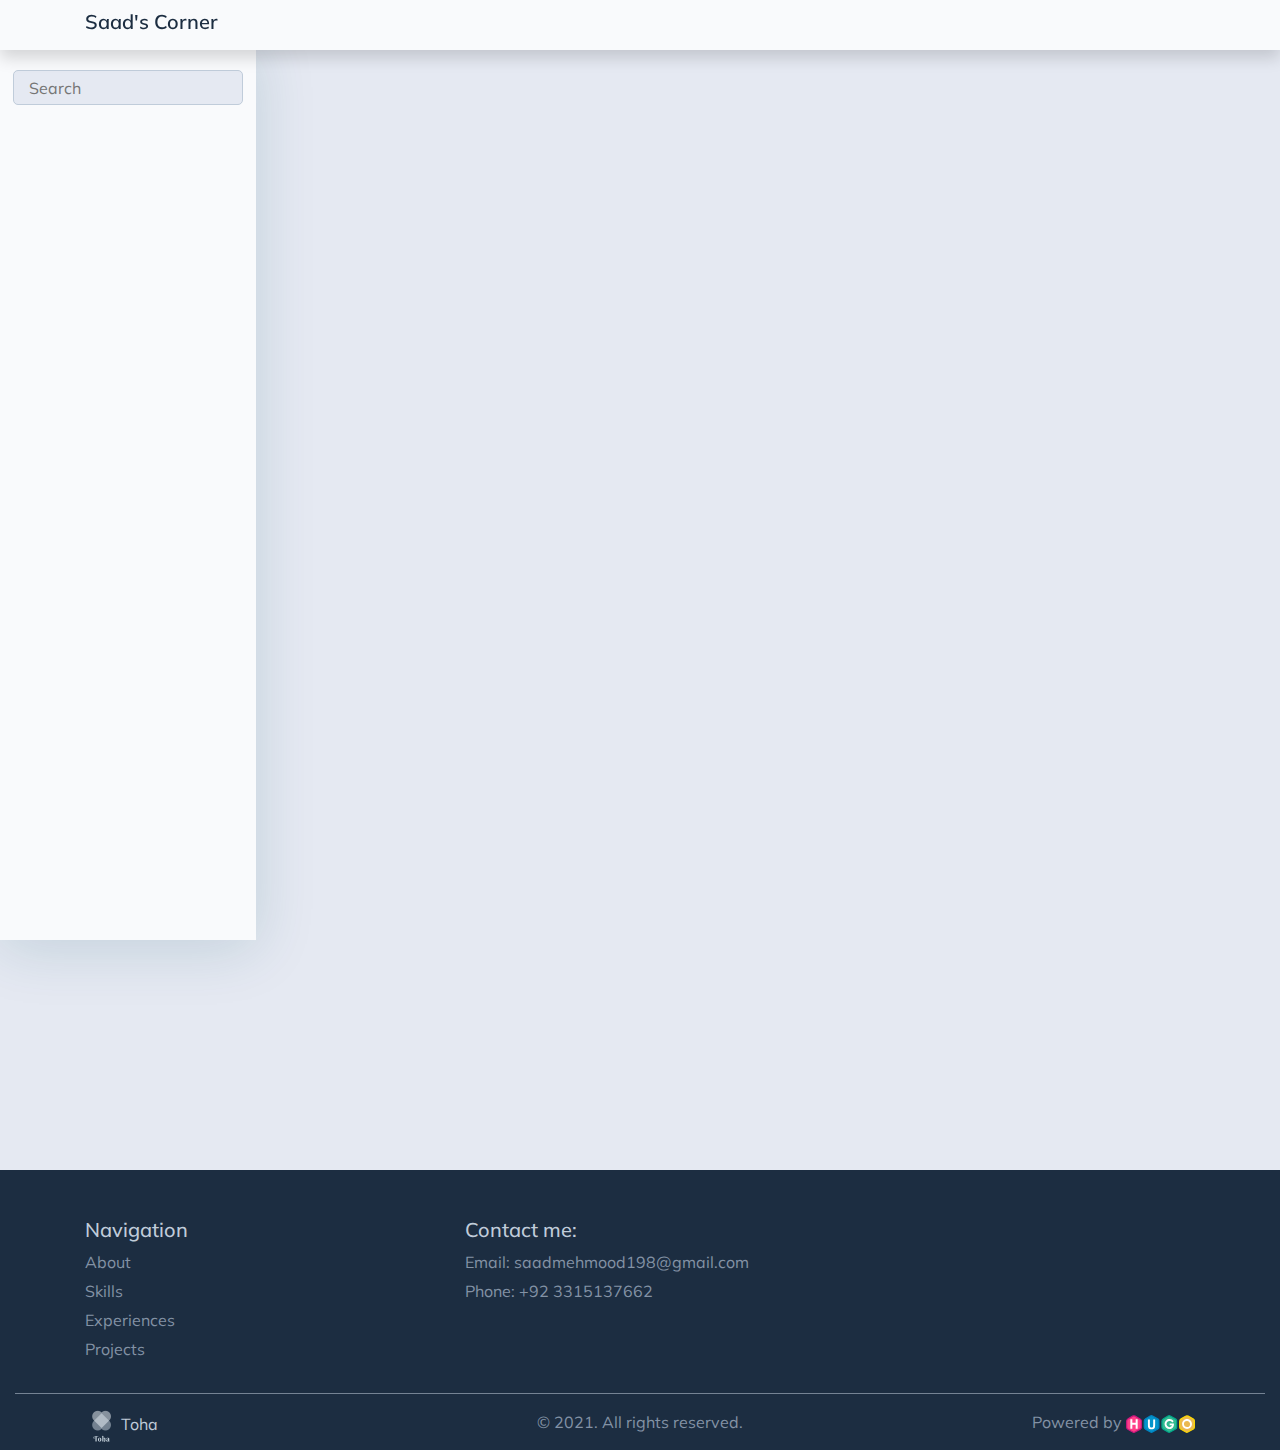
<file: categories/index.html>
<!doctype html><html><head><title>Categories</title><meta charset=utf-8><meta name=viewport content="width=device-width,initial-scale=1"><meta http-equiv=x-ua-compatible content="ie=edge"><link rel=stylesheet href=/css/bootstrap.min.css><link rel=stylesheet href=/css/layouts/main.css><link rel=stylesheet href=/css/navigators/navbar.css><link rel=stylesheet href=/css/plyr.css><link rel=stylesheet href=/css/flag-icon.min.css><link href="https://fonts.googleapis.com/css2?family=Muli:wght@300;400;500;600" rel=stylesheet><link rel=stylesheet href=https://cdnjs.cloudflare.com/ajax/libs/font-awesome/5.11.2/css/all.min.css><meta property="og:title" content="Categories"><meta property="og:description" content><meta property="og:type" content="website"><meta property="og:url" content="/categories/"><link rel=stylesheet href=/css/layouts/list.css><link rel=stylesheet href=/css/navigators/sidebar.css><link rel=stylesheet href=/css/style.css></head><body data-spy=scroll data-target=#TableOfContents data-offset=80><div class="container-fluid bg-dimmed wrapper"><nav class="navbar navbar-expand-xl top-navbar final-navbar shadow"><div class=container><button class="navbar-toggler navbar-light" id=sidebar-toggler type=button onclick=toggleSidebar()>
<span class=navbar-toggler-icon></span></button>
<a class=navbar-brand href=/>Saad's Corner</a>
<button class="navbar-toggler navbar-light" id=toc-toggler type=button onclick=toggleTOC()>
<span class=navbar-toggler-icon></span></button><div class="collapse navbar-collapse lang-selector" id=top-nav-items><ul class="navbar-nav ml-auto"></ul></div></div></nav><section class=sidebar-section id=sidebar-section><div class=sidebar-holder><div class=sidebar id=sidebar><form class=mx-auto method=get action=/search><input type=text name=keyword placeholder=Search data-search id=search-box></form><div class=sidebar-tree><ul class=tree id=tree><li id=list-heading><a href=/categories data-filter=all></a></li><div class=subtree></div></ul></div></div></div></section><section class=content-section id=content-section><div class="content container-fluid" id=content><div class="container-fluid post-card-holder" id=post-card-holder></div><div class=paginator></div></div></section></div><footer class="container-fluid text-center align-content-center footer pb-2"><div class="container pt-5"><div class="row text-left"><div class="col-md-4 col-sm-12"><h5>Navigation</h5><ul><li class=nav-item><a class=smooth-scroll href=/#about>About</a></li><li class=nav-item><a class=smooth-scroll href=/#skills>Skills</a></li><li class=nav-item><a class=smooth-scroll href=/#experiences>Experiences</a></li><li class=nav-item><a class=smooth-scroll href=/#projects>Projects</a></li></ul></div><div class="col-md-4 col-sm-12"><h5>Contact me:</h5><ul><li><span>Email:</span> <span>saadmehmood198@gmail.com</span></li><li><span>Phone:</span> <span>+92 3315137662</span></li></ul></div></div></div><hr><div class=container><div class="row text-left"><div class=col-md-4><a id=theme href=https://github.com/hossainemruz/toha target=_blank rel=noopener><img src=/images/theme-logo_hu8376fd15465fef26ffe66b6bcf0ca686_13669_32x0_resize_box_2.png alt="Toha Theme Logo">
Toha</a></div><div class="col-md-4 text-center">© 2021. All rights reserved.</div><div class="col-md-4 text-right"><a id=hugo href=https://gohugo.io/ target=_blank rel=noopener>Powered by
<img src=/images/hugo-logo.svg alt="Hugo Logo" height=18></a></div></div></div></footer><script type=text/javascript src=/js/jquery-3.4.1.min.js></script><script type=text/javascript src=/js/popper.min.js></script><script type=text/javascript src=/js/bootstrap.min.js></script><script type=text/javascript src=/js/navbar.js></script><script type=text/javascript src=/js/plyr.js></script><script type=text/javascript src=/js/main.js></script><script src=/js/list.js></script></body></html>
</file>
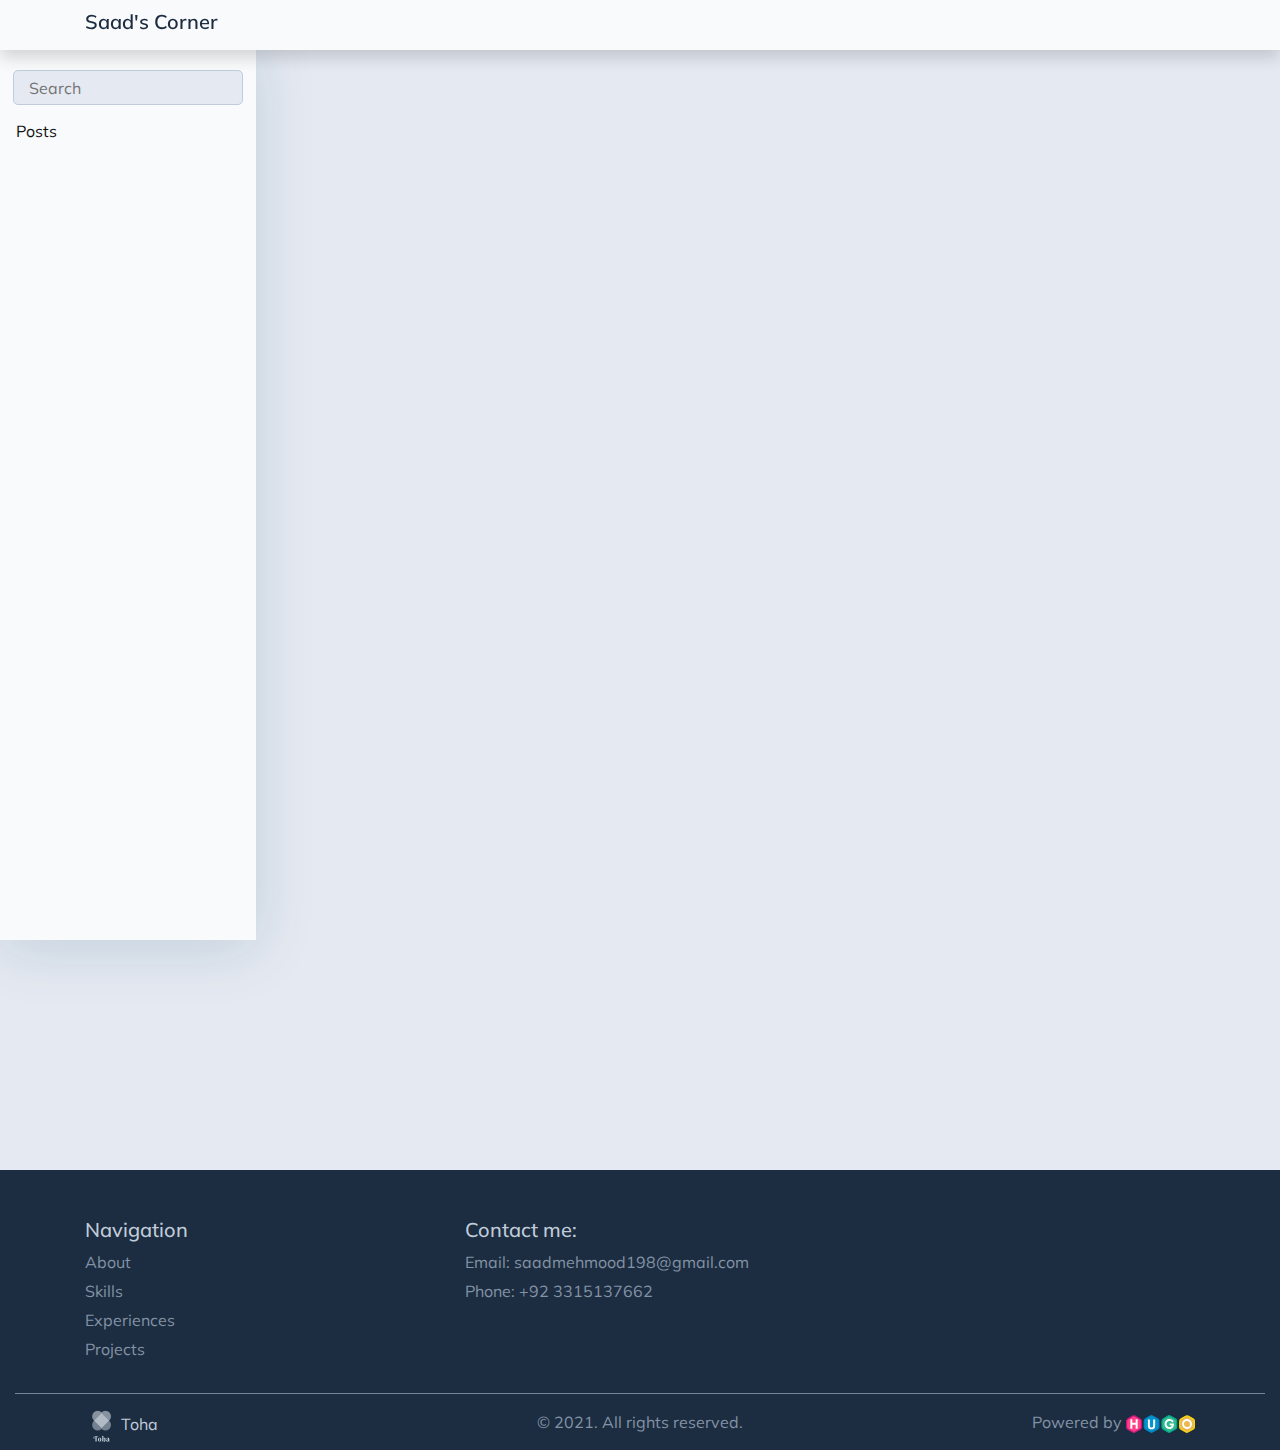
<file: posts/index.html>
<!doctype html><html><head><title>Posts</title><meta charset=utf-8><meta name=viewport content="width=device-width,initial-scale=1"><meta http-equiv=x-ua-compatible content="ie=edge"><link rel=stylesheet href=/css/bootstrap.min.css><link rel=stylesheet href=/css/layouts/main.css><link rel=stylesheet href=/css/navigators/navbar.css><link rel=stylesheet href=/css/plyr.css><link rel=stylesheet href=/css/flag-icon.min.css><link href="https://fonts.googleapis.com/css2?family=Muli:wght@300;400;500;600" rel=stylesheet><link rel=stylesheet href=https://cdnjs.cloudflare.com/ajax/libs/font-awesome/5.11.2/css/all.min.css><meta property="og:title" content="Posts"><meta property="og:description" content><meta property="og:type" content="website"><meta property="og:url" content="/posts/"><meta property="og:updated_time" content="2010-06-08T08:06:25+06:00"><link rel=stylesheet href=/css/layouts/list.css><link rel=stylesheet href=/css/navigators/sidebar.css><link rel=stylesheet href=/css/style.css></head><body data-spy=scroll data-target=#TableOfContents data-offset=80><div class="container-fluid bg-dimmed wrapper"><nav class="navbar navbar-expand-xl top-navbar final-navbar shadow"><div class=container><button class="navbar-toggler navbar-light" id=sidebar-toggler type=button onclick=toggleSidebar()>
<span class=navbar-toggler-icon></span></button>
<a class=navbar-brand href=/>Saad's Corner</a>
<button class="navbar-toggler navbar-light" id=toc-toggler type=button onclick=toggleTOC()>
<span class=navbar-toggler-icon></span></button><div class="collapse navbar-collapse lang-selector" id=top-nav-items><ul class="navbar-nav ml-auto"></ul></div></div></nav><section class=sidebar-section id=sidebar-section><div class=sidebar-holder><div class=sidebar id=sidebar><form class=mx-auto method=get action=/search><input type=text name=keyword placeholder=Search data-search id=search-box></form><div class=sidebar-tree><ul class=tree id=tree><li id=list-heading><a href=/posts data-filter=all>Posts</a></li><div class=subtree></div></ul></div></div></div></section><section class=content-section id=content-section><div class="content container-fluid" id=content><div class="container-fluid post-card-holder" id=post-card-holder></div><div class=paginator></div></div></section></div><footer class="container-fluid text-center align-content-center footer pb-2"><div class="container pt-5"><div class="row text-left"><div class="col-md-4 col-sm-12"><h5>Navigation</h5><ul><li class=nav-item><a class=smooth-scroll href=/#about>About</a></li><li class=nav-item><a class=smooth-scroll href=/#skills>Skills</a></li><li class=nav-item><a class=smooth-scroll href=/#experiences>Experiences</a></li><li class=nav-item><a class=smooth-scroll href=/#projects>Projects</a></li></ul></div><div class="col-md-4 col-sm-12"><h5>Contact me:</h5><ul><li><span>Email:</span> <span>saadmehmood198@gmail.com</span></li><li><span>Phone:</span> <span>+92 3315137662</span></li></ul></div></div></div><hr><div class=container><div class="row text-left"><div class=col-md-4><a id=theme href=https://github.com/hossainemruz/toha target=_blank rel=noopener><img src=/images/theme-logo_hu8376fd15465fef26ffe66b6bcf0ca686_13669_32x0_resize_box_2.png alt="Toha Theme Logo">
Toha</a></div><div class="col-md-4 text-center">© 2021. All rights reserved.</div><div class="col-md-4 text-right"><a id=hugo href=https://gohugo.io/ target=_blank rel=noopener>Powered by
<img src=/images/hugo-logo.svg alt="Hugo Logo" height=18></a></div></div></div></footer><script type=text/javascript src=/js/jquery-3.4.1.min.js></script><script type=text/javascript src=/js/popper.min.js></script><script type=text/javascript src=/js/bootstrap.min.js></script><script type=text/javascript src=/js/navbar.js></script><script type=text/javascript src=/js/plyr.js></script><script type=text/javascript src=/js/main.js></script><script src=/js/list.js></script></body></html>
</file>
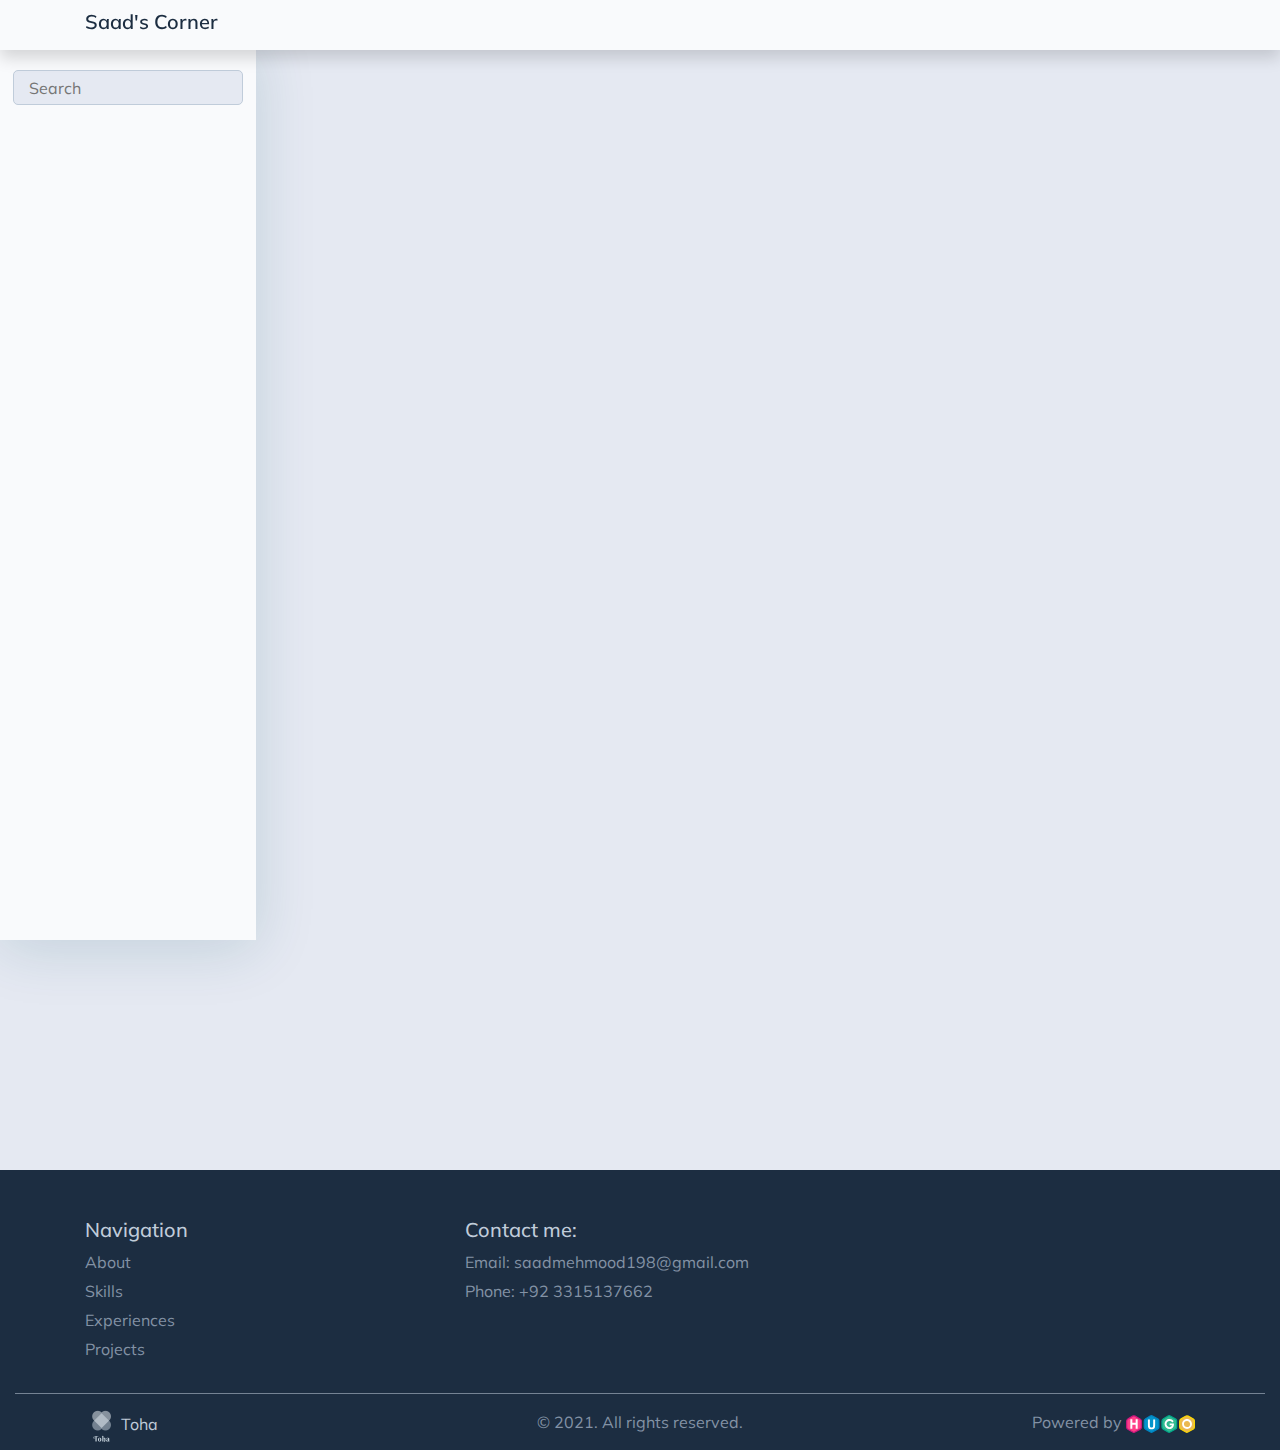
<file: tags/index.html>
<!doctype html><html><head><title>Tags</title><meta charset=utf-8><meta name=viewport content="width=device-width,initial-scale=1"><meta http-equiv=x-ua-compatible content="ie=edge"><link rel=stylesheet href=/css/bootstrap.min.css><link rel=stylesheet href=/css/layouts/main.css><link rel=stylesheet href=/css/navigators/navbar.css><link rel=stylesheet href=/css/plyr.css><link rel=stylesheet href=/css/flag-icon.min.css><link href="https://fonts.googleapis.com/css2?family=Muli:wght@300;400;500;600" rel=stylesheet><link rel=stylesheet href=https://cdnjs.cloudflare.com/ajax/libs/font-awesome/5.11.2/css/all.min.css><meta property="og:title" content="Tags"><meta property="og:description" content><meta property="og:type" content="website"><meta property="og:url" content="/tags/"><link rel=stylesheet href=/css/layouts/list.css><link rel=stylesheet href=/css/navigators/sidebar.css><link rel=stylesheet href=/css/style.css></head><body data-spy=scroll data-target=#TableOfContents data-offset=80><div class="container-fluid bg-dimmed wrapper"><nav class="navbar navbar-expand-xl top-navbar final-navbar shadow"><div class=container><button class="navbar-toggler navbar-light" id=sidebar-toggler type=button onclick=toggleSidebar()>
<span class=navbar-toggler-icon></span></button>
<a class=navbar-brand href=/>Saad's Corner</a>
<button class="navbar-toggler navbar-light" id=toc-toggler type=button onclick=toggleTOC()>
<span class=navbar-toggler-icon></span></button><div class="collapse navbar-collapse lang-selector" id=top-nav-items><ul class="navbar-nav ml-auto"></ul></div></div></nav><section class=sidebar-section id=sidebar-section><div class=sidebar-holder><div class=sidebar id=sidebar><form class=mx-auto method=get action=/search><input type=text name=keyword placeholder=Search data-search id=search-box></form><div class=sidebar-tree><ul class=tree id=tree><li id=list-heading><a href=/tags data-filter=all></a></li><div class=subtree></div></ul></div></div></div></section><section class=content-section id=content-section><div class="content container-fluid" id=content><div class="container-fluid post-card-holder" id=post-card-holder></div><div class=paginator></div></div></section></div><footer class="container-fluid text-center align-content-center footer pb-2"><div class="container pt-5"><div class="row text-left"><div class="col-md-4 col-sm-12"><h5>Navigation</h5><ul><li class=nav-item><a class=smooth-scroll href=/#about>About</a></li><li class=nav-item><a class=smooth-scroll href=/#skills>Skills</a></li><li class=nav-item><a class=smooth-scroll href=/#experiences>Experiences</a></li><li class=nav-item><a class=smooth-scroll href=/#projects>Projects</a></li></ul></div><div class="col-md-4 col-sm-12"><h5>Contact me:</h5><ul><li><span>Email:</span> <span>saadmehmood198@gmail.com</span></li><li><span>Phone:</span> <span>+92 3315137662</span></li></ul></div></div></div><hr><div class=container><div class="row text-left"><div class=col-md-4><a id=theme href=https://github.com/hossainemruz/toha target=_blank rel=noopener><img src=/images/theme-logo_hu8376fd15465fef26ffe66b6bcf0ca686_13669_32x0_resize_box_2.png alt="Toha Theme Logo">
Toha</a></div><div class="col-md-4 text-center">© 2021. All rights reserved.</div><div class="col-md-4 text-right"><a id=hugo href=https://gohugo.io/ target=_blank rel=noopener>Powered by
<img src=/images/hugo-logo.svg alt="Hugo Logo" height=18></a></div></div></div></footer><script type=text/javascript src=/js/jquery-3.4.1.min.js></script><script type=text/javascript src=/js/popper.min.js></script><script type=text/javascript src=/js/bootstrap.min.js></script><script type=text/javascript src=/js/navbar.js></script><script type=text/javascript src=/js/plyr.js></script><script type=text/javascript src=/js/main.js></script><script src=/js/list.js></script></body></html>
</file>
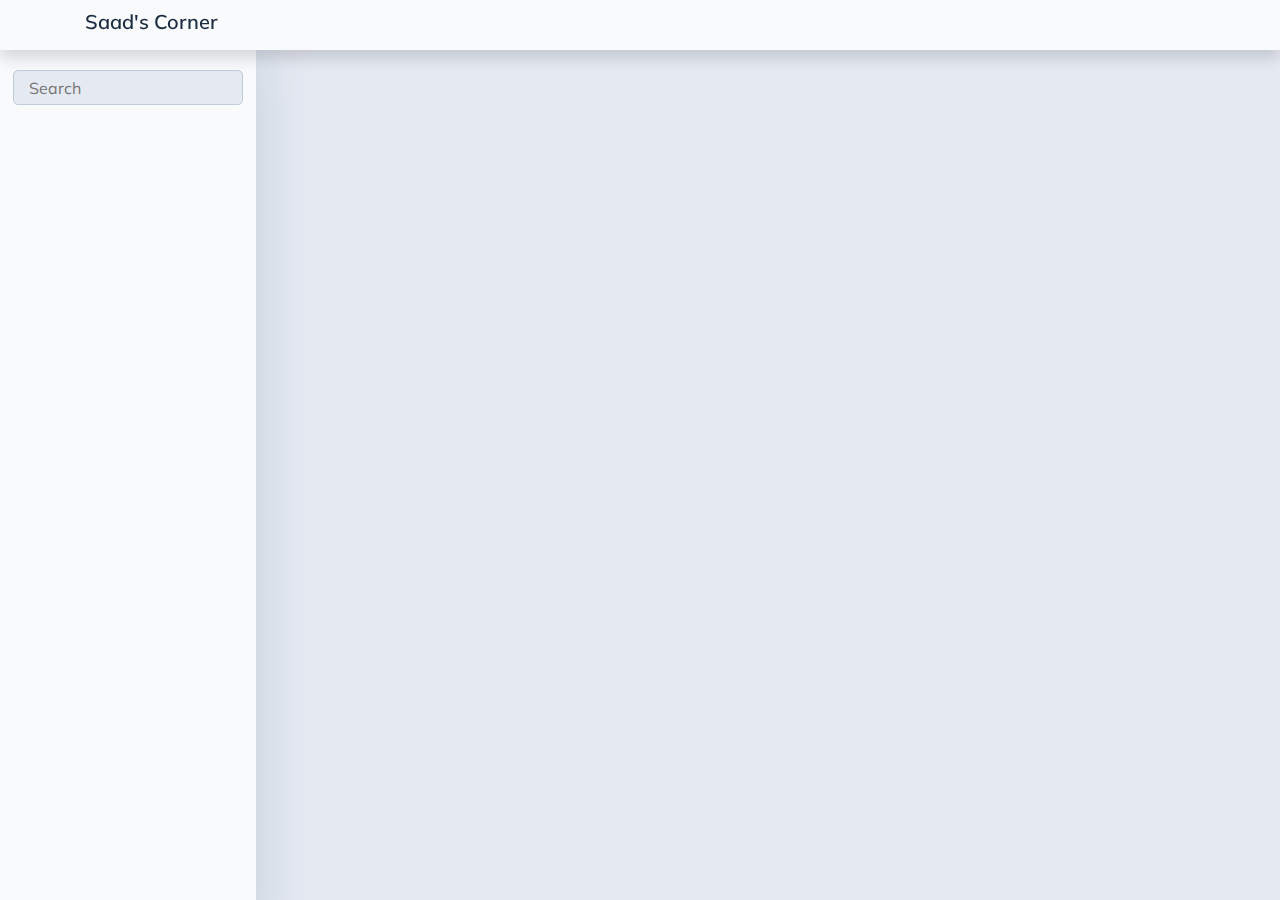
<file: categories/page/1/index.html>
<!doctype html><html><head><title>/categories/</title><link rel=canonical href=/categories/><meta name=robots content="noindex"><meta charset=utf-8><meta http-equiv=refresh content="0; url=/categories/"></head></html>
</file>
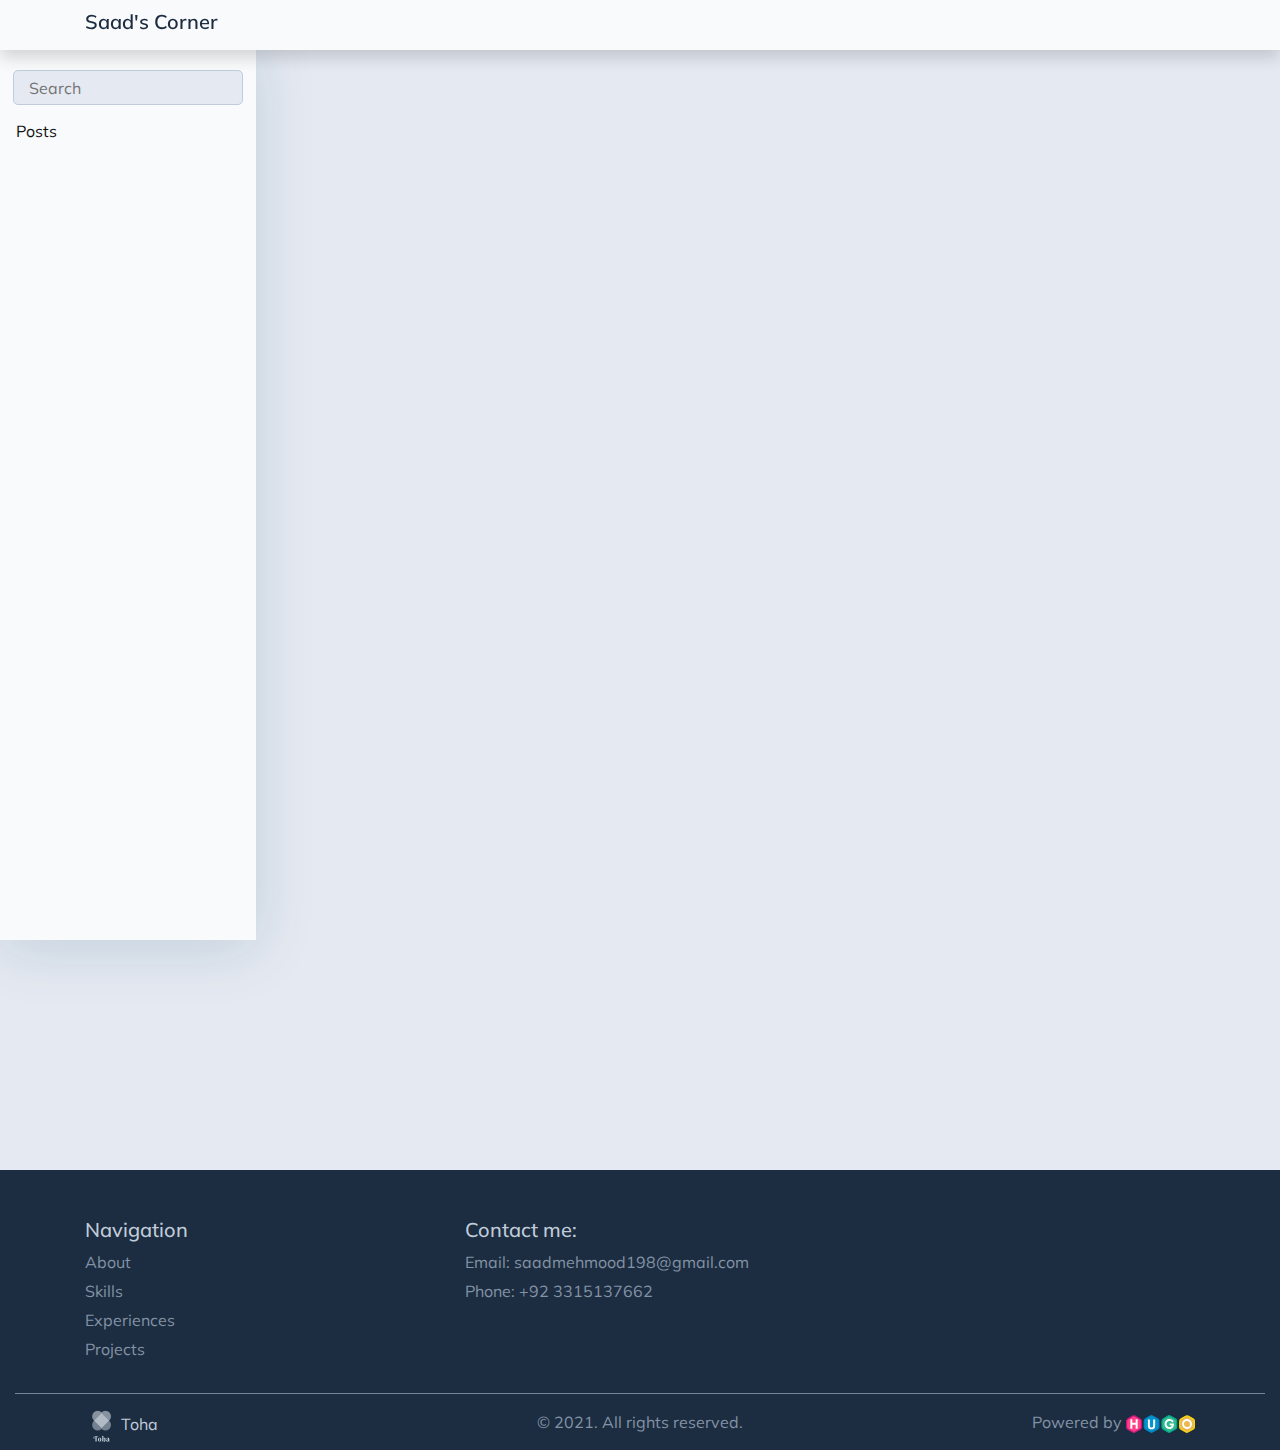
<file: posts/page/1/index.html>
<!doctype html><html><head><title>/posts/</title><link rel=canonical href=/posts/><meta name=robots content="noindex"><meta charset=utf-8><meta http-equiv=refresh content="0; url=/posts/"></head></html>
</file>
